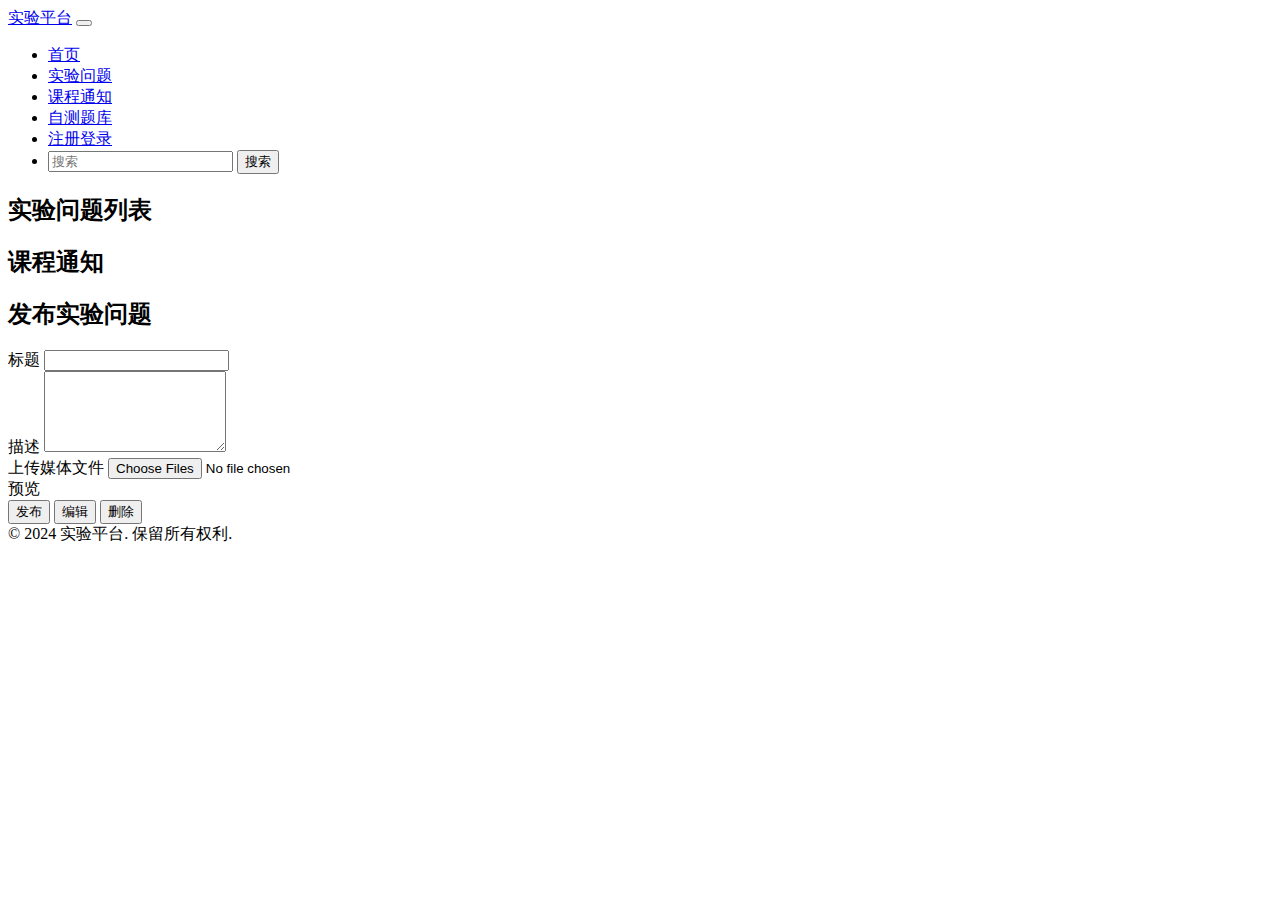
<file: src/main/resources/templates/old_experiment.html>
<!DOCTYPE html>
<html lang="en" xmlns:th="http://www.thymeleaf.org">
<head>
    <meta charset="UTF-8">
    <meta name="viewport" content="width=device-width, initial-scale=1.0">
    <title>实验问题平台首页</title>
    <link th:href="@{/css/bootstrap.min.css}" rel="stylesheet">
    <link th:href="@{/css/all.min.css}" rel="stylesheet">
    <style>
        .navbar-nav a {
            margin-right: 15px;
        }
        .experiment-item {
            transition: background-color 0.3s;
        }
        .experiment-item:hover {
            background-color: #f8f9fa;
        }
        .notification {
            display: none;
            position: fixed;
            bottom: 20px;
            right: 20px;
            background-color: #28a745;
            color: white;
            padding: 15px;
            border-radius: 5px;
        }
    </style>
</head>
<body>

<!-- 页首 -->
<nav class="navbar navbar-expand-lg navbar-light bg-light">
    <a class="navbar-brand" href="#">实验平台</a>
    <button class="navbar-toggler" type="button" data-toggle="collapse" data-target="#navbarNav" aria-controls="navbarNav" aria-expanded="false" aria-label="Toggle navigation">
        <span class="navbar-toggler-icon"></span>
    </button>
    <div class="collapse navbar-collapse" id="navbarNav">
        <ul class="navbar-nav ml-auto" id="navItems">
            <li class="nav-item">
                <a class="nav-link" href="/index">首页</a>
            </li>
            <li class="nav-item">
                <a class="nav-link" href="/experiment">实验问题</a>
            </li>
            <li class="nav-item">
                <a class="nav-link" href="/notification">课程通知</a>
            </li>
            <li class="nav-item" id = "testNavItem">
                <a class="nav-link" href="/test">自测题库</a>
            </li>
            <li class="nav-item" id="loginNavItem">
                <a class="nav-link" href="/login">注册登录</a>
            </li>

            <li class="nav-item" id="searchNavItem">
                <form class="form-inline" th:action="@{/search}" method="get">
                    <input class="form-control mr-sm-2" type="search" placeholder="搜索" aria-label="搜索" name="query">
                    <button class="btn btn-outline-success my-2 my-sm-0" type="submit">搜索</button>
                </form>
            </li>
        </ul>
    </div>
</nav>

<!-- 内容 -->
<div class="container mt-5">
    <div class="row">
        <div class="col-md-8">
            <h2>实验问题列表</h2>
            <div class="list-group" id="experiment-list">
                <!--                <a href="#" class="list-group-item list-group-item-action experiment-item">实验问题1</a>-->
                <!--                <a href="#" class="list-group-item list-group-item-action experiment-item">实验问题2</a>-->
                <!--                <a href="#" class="list-group-item list-group-item-action experiment-item">实验问题3</a>-->
                <!-- 新发布的实验问题将出现在这里 -->
            </div>
        </div>
        <div class="col-md-4">
            <h2>课程通知</h2>
            <ul class="list-group" id="notification-list">
                <!--                <li class="list-group-item">课程通知1</li>-->
                <!--                <li class="list-group-item">课程通知2</li>-->
                <!--                <li class="list-group-item">课程通知3</li>-->
                <!-- 新发布的课程通知将出现在这里 -->
            </ul>
        </div>
    </div>
</div>

<!-- 实验发布模块 -->
<div class="container mt-5">
    <div class="row">
        <div class="col-md-12">
            <h2>发布实验问题</h2>
            <form id="experiment-form">
                <div class="form-group">
                    <label for="experiment-title">标题</label>
                    <input type="text" class="form-control" id="experiment-title" required>
                </div>
                <div class="form-group">
                    <label for="experiment-description">描述</label>
                    <textarea class="form-control" id="experiment-description" rows="5" required></textarea>
                </div>
                <div class="form-group">
                    <label for="experiment-media">上传媒体文件</label>
                    <input type="file" class="form-control-file" id="experiment-media" multiple>
                </div>
                <div class="form-group">
                    <label for="experiment-preview">预览</label>
                    <div id="experiment-preview" class="border p-3">
                        <!-- 预览内容将出现在这里 -->
                    </div>
                </div>
                <button type="submit" class="btn btn-primary">发布</button>
                <button type="button" class="btn btn-secondary" id="experiment-edit">编辑</button>
                <button type="button" class="btn btn-danger" id="experiment-delete">删除</button>
            </form>
        </div>
    </div>
</div>

<!-- 页脚 -->
<footer class="bg-light text-center text-lg-start mt-5">
    <div class="text-center p-3">
        © 2024 实验平台. 保留所有权利.
    </div>
</footer>

<!-- 动态提示框 -->
<div class="notification" id="notification">
    有新的课程通知或实验问题更新！
</div>
<script th:src="@{/js/jquery-3.7.1.min.js}"></script>
<script th:src="@{/js/popper.min.js}"></script>
<script th:src="@{/js/bootstrap.min.js}"></script>
<script th:src="@{/js/showUser.js}"></script>
<script th:src="@{/js/showExperimentNotification.js}"></script>
<script>
    $(document).ready(function(){

        // Experiment form submission handling
        $('#experiment-form').on('submit', function(e) {
            e.preventDefault();

            // Get the JWT token from localStorage
            let token = localStorage.getItem('jwt');
            let title = $('#experiment-title').val();
            let content = $('#experiment-description').val();
            let files = $('#experiment-media')[0].files;

            // Create the experiment first
            let experimentRequest = {
                title: title,
                content: content,
                status: 'DRAFT' // or any default status
            };

            $.ajax({
                url: '/api/experiments',
                type: 'POST',
                headers: {
                    'Content-Type': 'application/json',
                    'Authorization': 'Bearer ' + token
                },
                contentType: 'application/json',
                data: JSON.stringify(experimentRequest),
                success: function(response) {
                    alert('Experiment created successfully');
                    flashTwoLists(); // 刷新
                    // 返回的响应包含实验的ID
                    console.log(response);
                    const experimentId = response.id;

                    // Upload each file and link to the experiment
                    for (let i = 0; i < files.length; i++) {
                        let file = files[i];
                        let formData = new FormData();
                        formData.append('file', file);

                        $.ajax({
                            url: '/api/experiments/upload',
                            type: 'POST',
                            data: formData,
                            processData: false,
                            contentType: false,
                            success: function(fileUrl) {
                                // Add media to the experiment
                                let mediaRequest = {
                                    url: fileUrl,
                                    type: file.type
                                };

                                $.ajax({
                                    url: '/api/experiments/' + experimentId + '/media',
                                    type: 'POST',
                                    contentType: 'application/json',
                                    data: JSON.stringify(mediaRequest),
                                    success: function(response) {
                                        console.log('Media added to experiment');
                                    },
                                    error: function(error) {
                                        console.error('Error adding media:', error);
                                    }
                                });
                            },
                            error: function(error) {
                                console.error('Error uploading file:', error);
                            }
                        });
                    }
                },
                error: function(error) {
                    alert('Error creating experiment');
                    console.error('Error:', error);
                }
            });
        });
    });
</script>
</body>
</html>
</file>
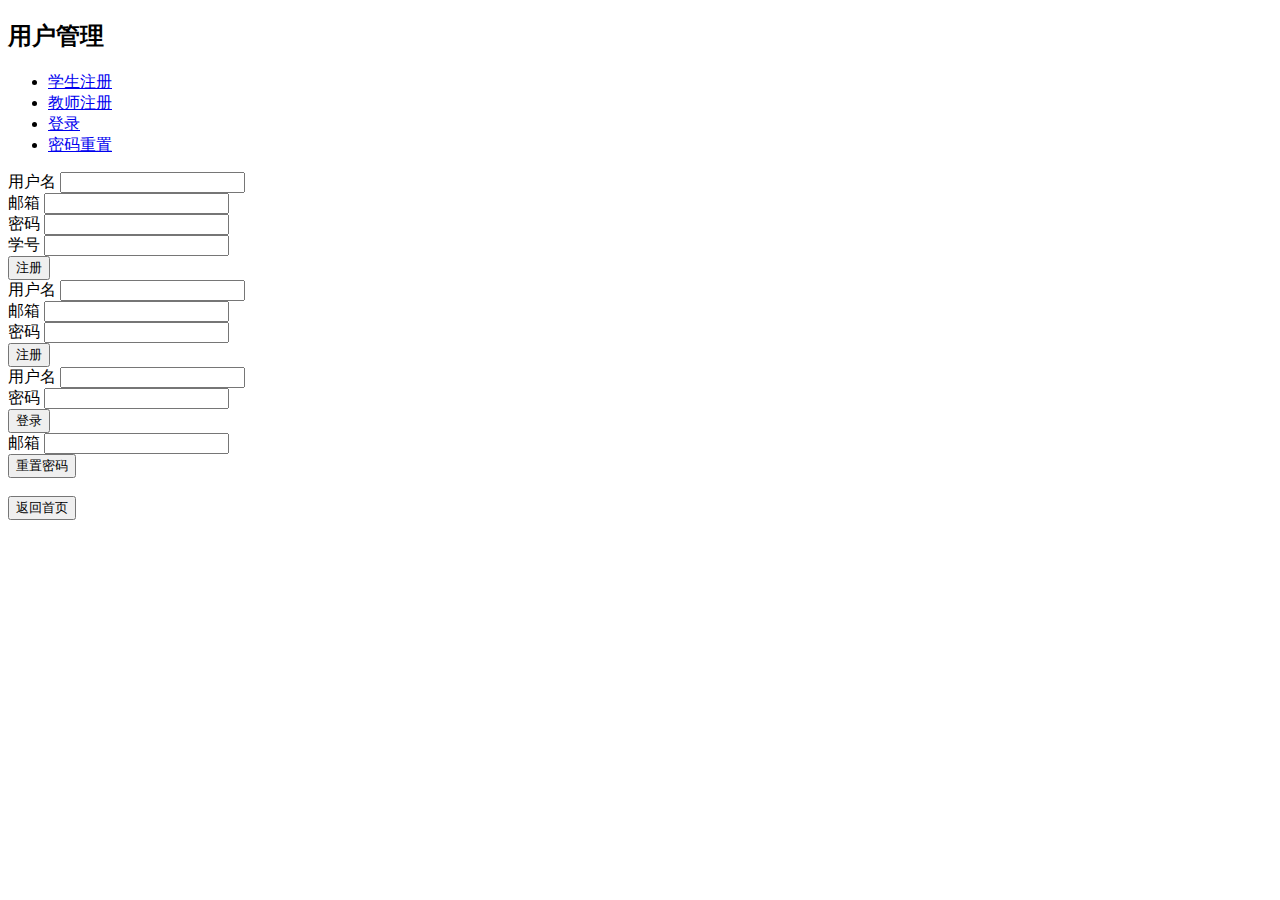
<file: src/main/resources/templates/old_login.html>
<!DOCTYPE html>
<html lang="en" xmlns:th="http://www.thymeleaf.org">

<head>
    <meta charset="UTF-8">
    <meta name="viewport" content="width=device-width, initial-scale=1.0">
    <title>用户管理</title>
    <!-- CSS -->
    <!-- 导入编译并压缩过的 CSS 文件 -->
    <link th:href="@{/css/bootstrap.min.css}" rel="stylesheet">
    <link th:href="@{/css/all.min.css}" rel="stylesheet">
</head>
<body>
<div class="container mt-5">
    <h2 class="text-center">用户管理</h2>
    <ul class="nav nav-tabs" id="myTab" role="tablist">
        <li class="nav-item">
            <a class="nav-link active" id="student-register-tab" data-toggle="tab" href="#student-register" role="tab" aria-controls="student-register" aria-selected="true">学生注册</a>
        </li>
        <li class="nav-item">
            <a class="nav-link" id="teacher-register-tab" data-toggle="tab" href="#teacher-register" role="tab" aria-controls="teacher-register" aria-selected="false">教师注册</a>
        </li>
        <li class="nav-item">
            <a class="nav-link" id="login-tab" data-toggle="tab" href="#login" role="tab" aria-controls="login" aria-selected="false">登录</a>
        </li>
        <li class="nav-item">
            <a class="nav-link" id="password-reset-tab" data-toggle="tab" href="#password-reset" role="tab" aria-controls="password-reset" aria-selected="false">密码重置</a>
        </li>
    </ul>

    <div class="tab-content" id="myTabContent">
        <!-- Student Register Form -->
        <div class="tab-pane fade show active" id="student-register" role="tabpanel" aria-labelledby="student-register-tab">
            <form id="student-register-form" class="mt-3">
                <div class="form-group">
                    <label for="student-username">用户名</label>
                    <input type="text" class="form-control" id="student-username" required>
                </div>
                <div class="form-group">
                    <label for="student-email">邮箱</label>
                    <input type="email" class="form-control" id="student-email" required>
                </div>
                <div class="form-group">
                    <label for="student-password">密码</label>
                    <input type="password" class="form-control" id="student-password" required>
                </div>
                <div class="form-group">
                    <label for="student-number">学号</label>
                    <input type="text" class="form-control" id="student-number" required>
                </div>
                <button type="submit" class="btn btn-primary">注册</button>
            </form>
        </div>
        <!-- Teacher Register Form -->
        <div class="tab-pane fade" id="teacher-register" role="tabpanel" aria-labelledby="teacher-register-tab">
            <form id="teacher-register-form" class="mt-3">
                <div class="form-group">
                    <label for="teacher-username">用户名</label>
                    <input type="text" class="form-control" id="teacher-username" required>
                </div>
                <div class="form-group">
                    <label for="teacher-email">邮箱</label>
                    <input type="email" class="form-control" id="teacher-email" required>
                </div>
                <div class="form-group">
                    <label for="teacher-password">密码</label>
                    <input type="password" class="form-control" id="teacher-password" required>
                </div>
                <button type="submit" class="btn btn-primary">注册</button>
            </form>
        </div>
        <!-- Login Form -->
        <div class="tab-pane fade" id="login" role="tabpanel" aria-labelledby="login-tab">
            <form id="login-form" class="mt-3">
                <div class="form-group">
                    <label for="login-username">用户名</label>
                    <input type="text" class="form-control" id="login-username" required>
                </div>
                <div class="form-group">
                    <label for="login-password">密码</label>
                    <input type="password" class="form-control" id="login-password" required>
                </div>
                <button type="submit" class="btn btn-primary">登录</button>
            </form>
        </div>
        <!-- Password Reset Form -->
        <div class="tab-pane fade" id="password-reset" role="tabpanel" aria-labelledby="password-reset-tab">
            <form id="password-reset-form" class="mt-3">
                <div class="form-group">
                    <label for="reset-email">邮箱</label>
                    <input type="email" class="form-control" id="reset-email" required>
                </div>
                <button type="submit" class="btn btn-primary">重置密码</button>
            </form>
        </div>
        <br>
        <button type="button" class="btn btn-primary" onclick="window.location.href='/index'">返回首页</button>
    </div>
</div>

<!-- 导入编译并压缩过的 JavaScript 文件 -->
<script th:src="@{/js/jquery-3.7.1.min.js}"></script>
<script th:src="@{/js/popper.min.js}"></script>
<script th:src="@{/js/bootstrap.min.js}"></script>
<script>
    $(document).ready(function () {
        $('#student-register-form').submit(function (e) {
            e.preventDefault();
            const data = {
                username: $('#student-username').val(),
                email: $('#student-email').val(),
                password: $('#student-password').val(),
                studentNumber: $('#student-number').val()
            };
            fetch('/api/register/student', {
                method: 'POST',
                headers: {
                    'Content-Type': 'application/json'
                },
                body: JSON.stringify(data)
            })
                .then(response => response.json())
                .then(data => {
                    alert('学生注册成功!');
                    console.log(data);
                })
                .catch(error => {
                    console.error('Error:', error);
                });
        });

        $('#teacher-register-form').submit(function (e) {
            e.preventDefault();
            const data = {
                username: $('#teacher-username').val(),
                email: $('#teacher-email').val(),
                password: $('#teacher-password').val()
            };
            fetch('/api/register/teacher', {
                method: 'POST',
                headers: {
                    'Content-Type': 'application/json'
                },
                body: JSON.stringify(data)
            })
                .then(response => response.json())
                .then(data => {
                    alert('教师注册成功!');
                    console.log(data);
                })
                .catch(error => {
                    console.error('Error:', error);
                });
        });

        $('#login-form').submit(function (e) {
            e.preventDefault();
            const data = {
                username: $('#login-username').val(),
                password: $('#login-password').val()
            };
            console.log(data);
            fetch('/api/login', {
                method: 'POST',
                headers: {
                    'Content-Type': 'application/json'
                },
                body: JSON.stringify(data)
            })
                .then(response => response.text())
                .then(data => {
                    alert('登录成功!');
                    console.log(data);
                    // localStorage.setItem('currentUser', JSON.stringify(data));
                    localStorage.setItem('jwt', data); // 保存 JWT
                    window.location.href = '/';
                })
                .catch(error => {
                    console.error('Error:', error);
                });
        });

        $('#password-reset-form').submit(function (e) {
            e.preventDefault();
            const data = {
                email: $('#reset-email').val()
            };
            fetch('/api/password-reset', {
                method: 'POST',
                headers: {
                    'Content-Type': 'application/json'
                },
                body: JSON.stringify(data)
            })
                .then(response => response.json())
                .then(data => {
                    alert('密码重置邮件已发送!');
                    console.log(data);
                })
                .catch(error => {
                    console.error('Error:', error);
                });
        });
    });
</script>
</body>
</html>
</file>
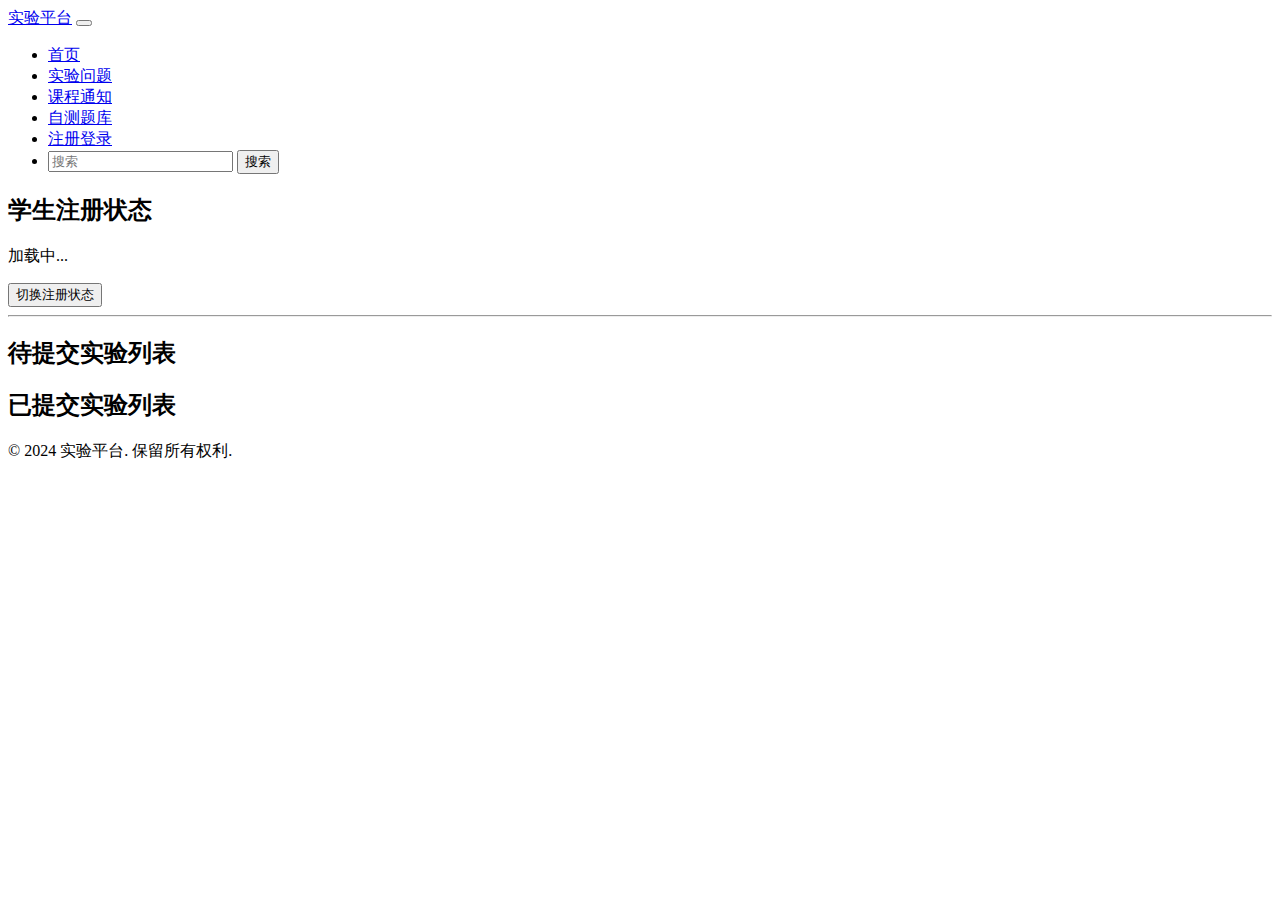
<file: src/main/resources/templates/old_me.html>
<!DOCTYPE html>
<html lang="en" xmlns:th="http://www.thymeleaf.org">

<head>
    <meta charset="UTF-8">
    <meta name="viewport" content="width=device-width, initial-scale=1.0">
    <title>实验问题平台首页</title>
    <link th:href="@{/css/bootstrap.min.css}" rel="stylesheet">
    <link th:href="@{/css/all.min.css}" rel="stylesheet">
    <style>
        .navbar-nav a {
            margin-right: 15px;
        }
        .experiment-item {
            transition: background-color 0.3s;
        }
        .experiment-item:hover {
            background-color: #f8f9fa;
        }
        .notification {
            display: none;
            position: fixed;
            bottom: 20px;
            right: 20px;
            background-color: #28a745;
            color: white;
            padding: 15px;
            border-radius: 5px;
        }
    </style>
</head>
<body>

<!-- 页首 -->
<nav class="navbar navbar-expand-lg navbar-light bg-light">
    <a class="navbar-brand" href="#">实验平台</a>
    <button class="navbar-toggler" type="button" data-toggle="collapse" data-target="#navbarNav" aria-controls="navbarNav" aria-expanded="false" aria-label="Toggle navigation">
        <span class="navbar-toggler-icon"></span>
    </button>
    <div class="collapse navbar-collapse" id="navbarNav">
        <ul class="navbar-nav ml-auto" id="navItems">
            <li class="nav-item">
                <a class="nav-link" href="/index">首页</a>
            </li>
            <li class="nav-item">
                <a class="nav-link" href="/experiment">实验问题</a>
            </li>
            <li class="nav-item">
                <a class="nav-link" href="/notification">课程通知</a>
            </li>
            <li class="nav-item" id = "testNavItem">
                <a class="nav-link" href="/test">自测题库</a>
            </li>
            <li class="nav-item" id="loginNavItem">
                <a class="nav-link" href="/login">注册登录</a>
            </li>
            <li class="nav-item" id="searchNavItem">
                <form class="form-inline" th:action="@{/search}" method="get">
                    <input class="form-control mr-sm-2" type="search" placeholder="搜索" aria-label="搜索" name="query">
                    <button class="btn btn-outline-success my-2 my-sm-0" type="submit">搜索</button>
                </form>
            </li>
        </ul>
    </div>
</nav>

<!-- 内容 -->
<div class="container mt-5">
    <div class="row">
        <div class="col-md-6">
            <h2>学生注册状态</h2>
            <p id="registration-status">加载中...</p>
            <button class="btn btn-primary" id="toggle-registration-btn">切换注册状态</button>
        </div>
    </div>
    <hr>
    <div class="row">
        <div class="col-md-6">
            <h2>待提交实验列表</h2>
            <div class="list-group" id="pending-experiment-list">
                <!-- 待提交实验将出现在这里 -->
            </div>
        </div>
        <div class="col-md-6">
            <h2>已提交实验列表</h2>
            <div class="list-group" id="submitted-experiment-list">
                <!-- 已提交实验将出现在这里 -->
            </div>
        </div>
    </div>
</div>

<!-- 页脚 -->
<footer class="bg-light text-center text-lg-start mt-5">
    <div class="text-center p-3">
        © 2024 实验平台. 保留所有权利.
    </div>
</footer>

<!-- 动态提示框 -->
<div class="notification" id="notification">
    有新的课程通知或实验问题更新！
</div>
<script th:src="@{/js/jquery-3.7.1.min.js}"></script>
<script th:src="@{/js/popper.min.js}"></script>
<script th:src="@{/js/bootstrap.min.js}"></script>
<script th:src="@{/js/showUser.js}"></script>
<script th:src="@{/js/showExperimentNotification.js}"></script>
<script>
    $(document).ready(function () {
        // Function to update the registration status display
        function updateRegistrationStatus() {
            $.ajax({
                url: '/api/config/student-registration',
                method: 'GET',
                success: function (data) {
                    console.log(data);
                    if (data===true) {
                        $('#registration-status').text('学生注册开放');
                        $('#toggle-registration-btn').text('关闭注册');
                    } else {
                        $('#registration-status').text('学生注册关闭');
                        $('#toggle-registration-btn').text('开放注册');
                    }
                },
                error: function () {
                    $('#registration-status').text('无法加载注册状态');
                }
            });
        }

        // Call the function to set the initial status
        updateRegistrationStatus();

        // Event listener for the toggle button
        $('#toggle-registration-btn').click(function () {
            let isOpen = $('#registration-status').text() === '学生注册开放';
            $.ajax({
                url: '/api/config/student-registration',
                method: 'POST',
                data: { isOpen: !isOpen },
                success: function () {
                    updateRegistrationStatus();
                },
                error: function () {
                    alert('无法更改注册状态');
                }
            });
        });

        // Existing code for dynamically loading experiments
        let pendingExperiments = [
            { id: 1, title: '实验1' },
            { id: 2, title: '实验2' }
        ];

        let submittedExperiments = [
            { id: 1, title: '实验3' },
            { id: 2, title: '实验4' }
        ];

        pendingExperiments.forEach(experiment => {
            $('#pending-experiment-list').append(`
                <a href="/experiment/${experiment.id}" class="list-group-item list-group-item-action experiment-item">
                    ${experiment.title}
                </a>
            `);
        });

        submittedExperiments.forEach(experiment => {
            $('#submitted-experiment-list').append(`
                <a href="/experiment/${experiment.id}" class="list-group-item list-group-item-action experiment-item">
                    ${experiment.title}
                </a>
            `);
        });
    });
</script>

</body>
</html>
</file>
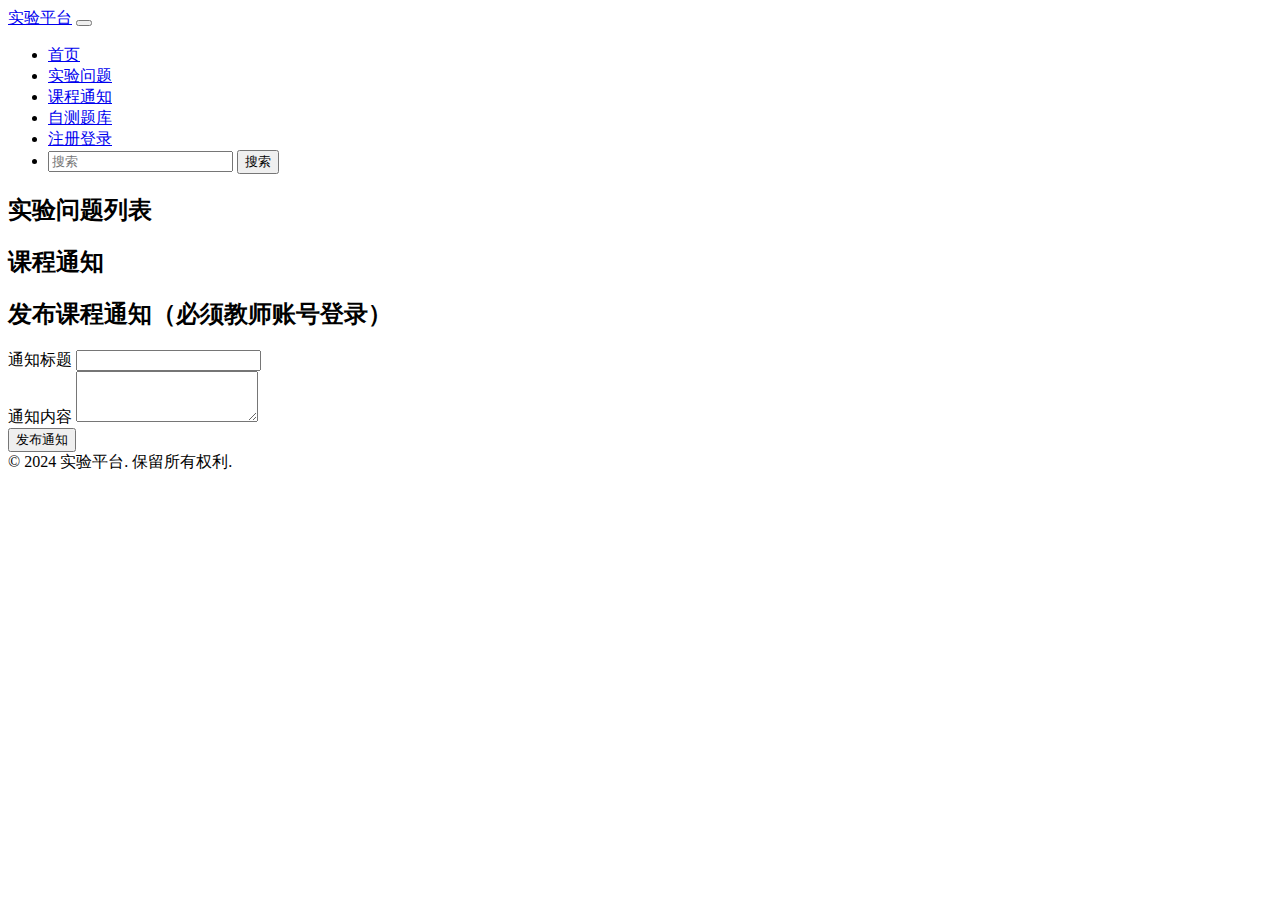
<file: src/main/resources/templates/old_notification.html>
<!DOCTYPE html>
<html lang="en" xmlns:th="http://www.thymeleaf.org">

<head>
    <meta charset="UTF-8">
    <meta name="viewport" content="width=device-width, initial-scale=1.0">
    <title>实验问题平台首页</title>
    <link th:href="@{/css/bootstrap.min.css}" rel="stylesheet">
    <link th:href="@{/css/all.min.css}" rel="stylesheet">
    <style>
        .navbar-nav a {
            margin-right: 15px;
        }

        .experiment-item {
            transition: background-color 0.3s;
        }

        .experiment-item:hover {
            background-color: #f8f9fa;
        }

        .notification {
            display: none;
            position: fixed;
            bottom: 20px;
            right: 20px;
            background-color: #28a745;
            color: white;
            padding: 15px;
            border-radius: 5px;
        }
    </style>
</head>
<body>

<!-- 页首 -->
<!-- 页首 -->
<nav class="navbar navbar-expand-lg navbar-light bg-light">
    <a class="navbar-brand" href="#">实验平台</a>
    <button class="navbar-toggler" type="button" data-toggle="collapse" data-target="#navbarNav" aria-controls="navbarNav" aria-expanded="false" aria-label="Toggle navigation">
        <span class="navbar-toggler-icon"></span>
    </button>
    <div class="collapse navbar-collapse" id="navbarNav">
        <ul class="navbar-nav ml-auto" id="navItems">
            <li class="nav-item">
                <a class="nav-link" href="/index">首页</a>
            </li>
            <li class="nav-item">
                <a class="nav-link" href="/experiment">实验问题</a>
            </li>
            <li class="nav-item">
                <a class="nav-link" href="/notification">课程通知</a>
            </li>
            <li class="nav-item" id = "testNavItem">
                <a class="nav-link" href="/test">自测题库</a>
            </li>
            <li class="nav-item" id="loginNavItem">
                <a class="nav-link" href="/login">注册登录</a>
            </li>

            <li class="nav-item" id="searchNavItem">
                <form class="form-inline" th:action="@{/search}" method="get">
                    <input class="form-control mr-sm-2" type="search" placeholder="搜索" aria-label="搜索" name="query">
                    <button class="btn btn-outline-success my-2 my-sm-0" type="submit">搜索</button>
                </form>
            </li>
        </ul>
    </div>
</nav>

<!-- 内容 -->
<div class="container mt-5">
    <div class="row">
        <div class="col-md-8">
            <h2>实验问题列表</h2>
            <div class="list-group" id="experiment-list">
                <!--                <a href="#" class="list-group-item list-group-item-action experiment-item">实验问题1</a>-->
                <!--                <a href="#" class="list-group-item list-group-item-action experiment-item">实验问题2</a>-->
                <!--                <a href="#" class="list-group-item list-group-item-action experiment-item">实验问题3</a>-->
                <!-- 新发布的实验问题将出现在这里 -->
            </div>
        </div>
        <div class="col-md-4">
            <h2>课程通知</h2>
            <ul class="list-group" id="notification-list">
                <!--                <li class="list-group-item">课程通知1</li>-->
                <!--                <li class="list-group-item">课程通知2</li>-->
                <!--                <li class="list-group-item">课程通知3</li>-->
                <!-- 新发布的课程通知将出现在这里 -->
            </ul>
        </div>
    </div>
    <div class="row mt-5">
        <div class="col-md-12">
            <h2>发布课程通知（必须教师账号登录）</h2>
            <form id="notification-form">
                <div class="form-group">
                    <label for="notification-title">通知标题</label>
                    <input type="text" class="form-control" id="notification-title" required>
                </div>
                <div class="form-group">
                    <label for="notification-content">通知内容</label>
                    <textarea class="form-control" id="notification-content" rows="3" required></textarea>
                </div>
                <button type="submit" class="btn btn-primary">发布通知</button>
            </form>
        </div>
    </div>
</div>

<!-- 页脚 -->
<footer class="bg-light text-center text-lg-start mt-5">
    <div class="text-center p-3">
        © 2024 实验平台. 保留所有权利.
    </div>
</footer>

<!-- 动态提示框 -->
<div class="notification" id="notification">
    有新的课程通知或实验问题更新！
</div>

<script th:src="@{/js/jquery-3.7.1.min.js}"></script>
<script th:src="@{/js/popper.min.js}"></script>
<script th:src="@{/js/bootstrap.min.js}"></script>
<script th:src="@{/js/showUser.js}"></script>
<script th:src="@{/js/showExperimentNotification.js}"></script>
<script>
    $(document).ready(function () {
        // 处理表单提交
        $('#notification-form').on('submit', function (e) {
            e.preventDefault();

            const title = $('#notification-title').val();
            const content = $('#notification-content').val();

            const notificationData = {title, content};
            const token = localStorage.getItem('jwt');
            console.log(token);
            fetch('/api/notifications', {
                method: 'POST',
                headers: {
                    'Content-Type': 'application/json',
                    'Authorization': 'Bearer ' + token
                },
                body: JSON.stringify(notificationData)
            })
                .then(response => {
                    if (!response.ok) {
                        return response.text().then(text => {
                            throw new Error(text)
                        });
                    }
                    console.log(response);
                    return response;
                })
                .then(data => {
                    flashTwoLists();
                    $('#notification').fadeIn().delay(1000).fadeOut();
                    $('#notification-form')[0].reset();

                })
                .catch(error => {
                    console.error('Error:', error);
                    alert('Failed to create notification: ' + error.message);
                });
        });
    });
</script>
</body>
</html>
</file>
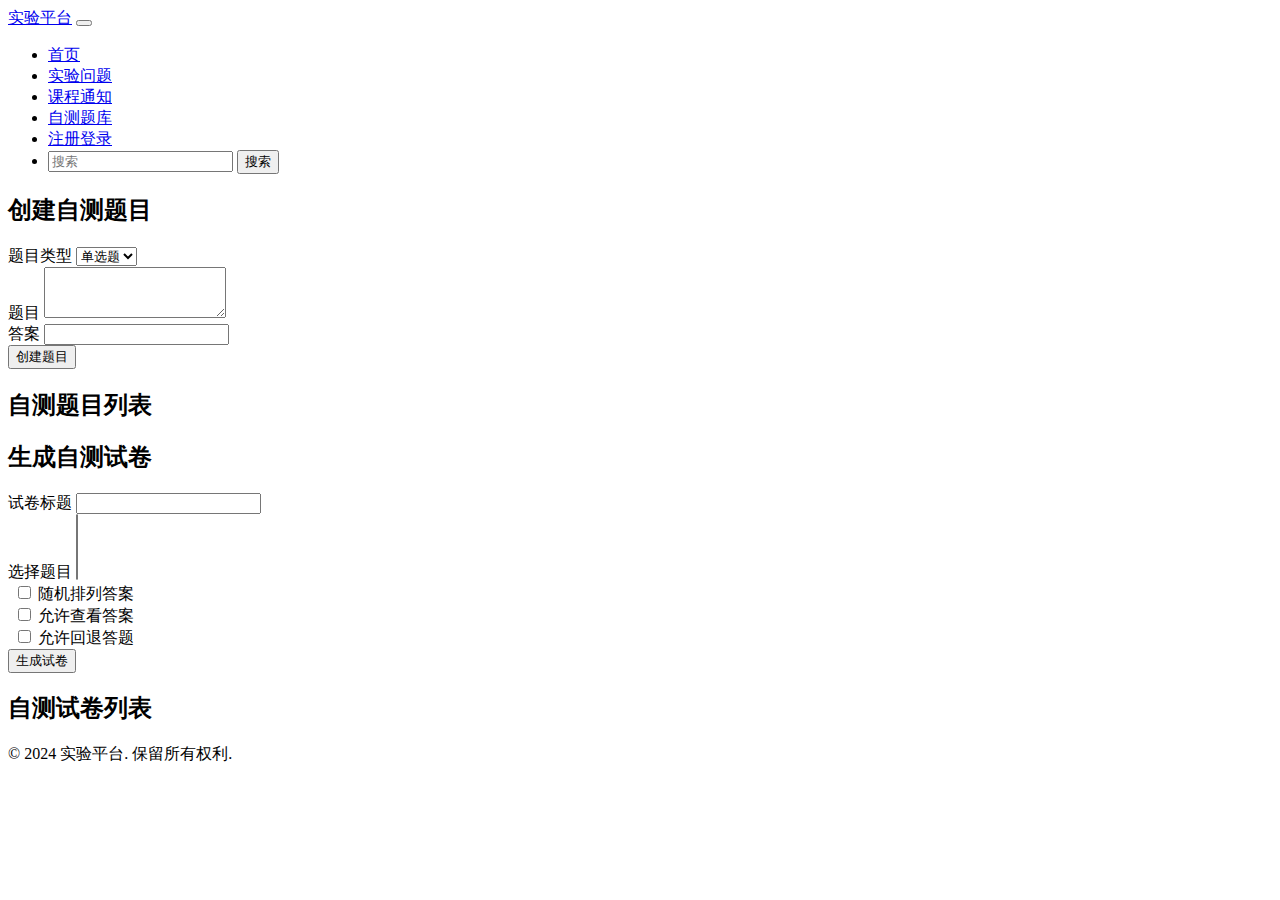
<file: src/main/resources/templates/old_test.html>
<!DOCTYPE html>
<html lang="en" xmlns:th="http://www.thymeleaf.org">

<head>
  <meta charset="UTF-8">
  <meta name="viewport" content="width=device-width, initial-scale=1.0">
  <title>实验平台自测题库</title>
  <link th:href="@{/css/bootstrap.min.css}" rel="stylesheet">
  <link th:href="@{/css/all.min.css}" rel="stylesheet">
  <style>
    .navbar-nav a {
      margin-right: 15px;
    }

    .form-check-inline .form-check-input {
      margin-left: 10px;
    }
  </style>
</head>

<body>

<!-- 页首 -->
<nav class="navbar navbar-expand-lg navbar-light bg-light">
  <a class="navbar-brand" href="#">实验平台</a>
  <button class="navbar-toggler" type="button" data-toggle="collapse" data-target="#navbarNav" aria-controls="navbarNav"
          aria-expanded="false" aria-label="Toggle navigation">
    <span class="navbar-toggler-icon"></span>
  </button>
  <div class="collapse navbar-collapse" id="navbarNav">
    <ul class="navbar-nav ml-auto" id="navItems">
      <li class="nav-item">
        <a class="nav-link" href="/index">首页</a>
      </li>
      <li class="nav-item">
        <a class="nav-link" href="/experiment">实验问题</a>
      </li>
      <li class="nav-item">
        <a class="nav-link" href="/notification">课程通知</a>
      </li>
      <li class="nav-item" id="testNavItem">
        <a class="nav-link" href="/test">自测题库</a>
      </li>
      <li class="nav-item" id="loginNavItem">
        <a class="nav-link" href="/login">注册登录</a>
      </li>

      <li class="nav-item" id="searchNavItem">
        <form class="form-inline" th:action="@{/search}" method="get">
          <input class="form-control mr-sm-2" type="search" placeholder="搜索" aria-label="搜索" name="query">
          <button class="btn btn-outline-success my-2 my-sm-0" type="submit">搜索</button>
        </form>
      </li>
    </ul>
  </div>
</nav>

<!-- 内容 -->
<div class="container mt-5">
  <div class="row">
    <div class="col-md-8">
      <h2>创建自测题目</h2>
      <form id="quiz-form">
        <div class="form-group">
          <label for="question-type">题目类型</label>
          <select class="form-control" id="question-type" name="question-type">
            <option value="single">单选题</option>
            <option value="multiple">多选题</option>
            <option value="boolean">判断题</option>
            <option value="fill">填空题</option>
            <option value="short">简答题</option>
          </select>
        </div>
        <div class="form-group">
          <label for="question-text">题目</label>
          <textarea class="form-control" id="question-text" rows="3"  name="question-text"></textarea>
        </div>
        <div class="form-group" id="options-container">
          <!-- 动态生成选项输入框 -->
        </div>
        <div class="form-group" id="answer-container">
          <label for="answer">答案</label>
          <input type="text" class="form-control" id="answer"  name="answer">
        </div>
        <button type="submit" class="btn btn-primary">创建题目</button>
      </form>
    </div>
    <div class="col-md-4">
      <h2>自测题目列表</h2>
      <ul class="list-group" id="quiz-list">
        <!-- 自测题目列表 -->
      </ul>
    </div>
  </div>
  <div class="row mt-5">
    <div class="col-md-12">
      <h2>生成自测试卷</h2>
      <form id="paper-form">
        <div class="form-group">
          <label for="paper-title">试卷标题</label>
          <input type="text" class="form-control" id="paper-title"  name="paper-title">
        </div>
        <div class="form-group">
          <label for="paper-questions">选择题目</label>
          <select multiple class="form-control" id="paper-questions" name="paper-questions">
            <!-- 动态生成题目选项 -->
          </select>
        </div>
        <div class="form-check form-check-inline">
          <input class="form-check-input" type="checkbox" id="randomize-answers" value="randomize" name="randomize-answers">
          <label class="form-check-label" for="randomize-answers">随机排列答案</label>
        </div>
        <div class="form-check form-check-inline">
          <input class="form-check-input" type="checkbox" id="allow-review" value="review" name="allow-review">
          <label class="form-check-label" for="allow-review">允许查看答案</label>
        </div>
        <div class="form-check form-check-inline">
          <input class="form-check-input" type="checkbox" id="allow-backtrack" value="backtrack" name="allow-backtrack">
          <label class="form-check-label" for="allow-backtrack">允许回退答题</label>
        </div>
        <button type="submit" class="btn btn-primary">生成试卷</button>
      </form>
    </div>
  </div>
  <div class="row mt-5">
    <div class="col-md-12">
      <h2>自测试卷列表</h2>
      <ul class="list-group" id="paper-list">
        <!-- 自测试卷列表 -->
      </ul>
    </div>
  </div>
</div>

<!-- 页脚 -->
<footer class="bg-light text-center text-lg-start mt-5">
  <div class="text-center p-3">
    © 2024 实验平台. 保留所有权利.
  </div>
</footer>

<script th:src="@{/js/jquery-3.7.1.min.js}"></script>
<script th:src="@{/js/popper.min.js}"></script>
<script th:src="@{/js/bootstrap.min.js}"></script>
<script th:src="@{/js/showUser.js}"></script>

<!--<script>-->
<!--  const token = localStorage.getItem('jwt');-->
<!--  $(document).ready(function () {-->
<!--    const quizList = [];-->
<!--    const paperList = [];-->

<!--    $('#question-type').change(function () {-->
<!--      const type = $(this).val();-->
<!--      const optionsContainer = $('#options-container');-->
<!--      const answerContainer = $('#answer-container');-->
<!--      optionsContainer.empty();-->
<!--      answerContainer.show();-->

<!--      if (type === 'single' || type === 'multiple') {-->
<!--        for (let i = 1; i <= 4; i++) {-->
<!--          optionsContainer.append(-->
<!--                  `<div class="form-group">-->
<!--              <label for="option${i}">选项${i}</label>-->
<!--              <input type="text" class="form-control" id="option${i}"  name="option${i}">-->
<!--            </div>`-->
<!--          );-->
<!--        }-->
<!--      } else if (type === 'boolean') {-->
<!--        answerContainer.hide();-->
<!--        optionsContainer.append(-->
<!--                `<div class="form-group">-->
<!--            <div class="form-check">-->
<!--              <input class="form-check-input" type="radio" name="boolean-answer" id="true" value="true" >-->
<!--              <label class="form-check-label" for="true">正确</label>-->
<!--            </div>-->
<!--            <div class="form-check">-->
<!--              <input class="form-check-input" type="radio" name="boolean-answer" id="false" value="false" >-->
<!--              <label class="form-check-label" for="false">错误</label>-->
<!--            </div>-->
<!--          </div>`-->
<!--        );-->
<!--      } else if (type === 'fill' || type === 'short') {-->
<!--        answerContainer.append(-->
<!--                `<div class="form-group">-->
<!--            <label for="answer">答案</label>-->
<!--            <input type="text" class="form-control" id="answer"  name="answer">-->
<!--          </div>`-->
<!--        );-->
<!--      }-->
<!--    });-->

<!--    $('#quiz-form').on('submit', function (e) {-->
<!--      e.preventDefault();-->
<!--      const type = $('#question-type').val();-->
<!--      const text = $('#question-text').val();-->
<!--      let options = [];-->

<!--      if (type === 'single' || type === 'multiple') {-->
<!--        for (let i = 1; i <= 4; i++) {-->
<!--          options.push($(`#option${i}`).val());-->
<!--        }-->
<!--      } else if (type === 'boolean') {-->
<!--        options.push($('input[name="boolean-answer"]:checked').val());-->
<!--      } else if (type === 'fill' || type === 'short') {-->
<!--        options.push($('#answer').val());-->
<!--      }-->

<!--      const questionData = { type, text, options };-->
<!--      fetch('/api/questions', {-->
<!--        method: 'POST',-->
<!--        headers: {-->
<!--          'Content-Type': 'application/json',-->
<!--          'Authorization': 'Bearer ' + token-->
<!--        },-->
<!--        body: JSON.stringify(questionData)-->
<!--      })-->
<!--              .then(response => response.json())-->
<!--              .then(data => {-->
<!--                quizList.push(data);-->
<!--                updateQuizList();-->
<!--                updatePaperQuestions();-->
<!--                this.reset();-->
<!--              })-->
<!--              .catch(error => console.error('Error:', error));-->
<!--    });-->

<!--    function updateQuizList() {-->
<!--      const quizListEl = $('#quiz-list');-->
<!--      quizListEl.empty();-->
<!--      quizList.forEach((quiz, index) => {-->
<!--        quizListEl.append(-->
<!--                `<li class="list-group-item">${quiz.text} (${quiz.type})</li>`-->
<!--        );-->
<!--      });-->
<!--    }-->

<!--    function updatePaperQuestions() {-->
<!--      const paperQuestionsEl = $('#paper-questions');-->
<!--      paperQuestionsEl.empty();-->
<!--      quizList.forEach((quiz, index) => {-->
<!--        paperQuestionsEl.append(-->
<!--                `<option value="${index}">${quiz.text}</option>`-->
<!--        );-->
<!--      });-->
<!--    }-->

<!--    $('#paper-form').on('submit', function (e) {-->
<!--      e.preventDefault();-->
<!--      const title = $('#paper-title').val();-->
<!--      const questions = $('#paper-questions').val();-->
<!--      const randomizeAnswers = $('#randomize-answers').is(':checked');-->
<!--      const allowReview = $('#allow-review').is(':checked');-->
<!--      const allowBacktrack = $('#allow-backtrack').is(':checked');-->

<!--      const paperData = { title, questions, randomizeAnswers, allowReview, allowBacktrack };-->
<!--      fetch('/api/testPapers', {-->
<!--        method: 'POST',-->
<!--        headers: {-->
<!--          'Content-Type': 'application/json'-->
<!--        },-->
<!--        body: JSON.stringify(paperData)-->
<!--      })-->
<!--              .then(response => response.json())-->
<!--              .then(data => {-->
<!--                paperList.push(data);-->
<!--                updatePaperList();-->
<!--                this.reset();-->
<!--              })-->
<!--              .catch(error => console.error('Error:', error));-->
<!--    });-->

<!--    function updatePaperList() {-->
<!--      const paperListEl = $('#paper-list');-->
<!--      paperListEl.empty();-->
<!--      paperList.forEach((paper, index) => {-->
<!--        paperListEl.append(-->
<!--                `<li class="list-group-item">${paper.title}-->
<!--      <button class="btn btn-primary btn-sm float-right" data-id="${paper.id}">测试</button>-->
<!--    </li>`-->
<!--        );-->

<!--        // 点击按钮后进入/testme-->
<!--        paperListEl.find('button').last().click(function () {-->
<!--          // window.location.href = `/testme?id=${$(this).data('id')}`;-->
<!--            window.location.href = `/testme`;-->
<!--        });-->
<!--      });-->
<!--    }-->
<!--  });-->
<!--</script>-->
<!--local存储版-->
<script>
  $(document).ready(function () {
    const quizList = JSON.parse(localStorage.getItem('quizzes')) || [];
    const paperList = JSON.parse(localStorage.getItem('papers')) || [];

    function updateQuizList() {
      const quizListElement = $('#quiz-list');
      quizListElement.empty();
      // 点击答题按钮后进入/testme
      quizList.forEach((quiz, index) => {
        quizListElement.append(`<li class="list-group-item">${quiz.text}
<button class="btn btn-primary btn-sm float-right" id=answer data-id="${quiz.id}">答题</button>
<button class="btn btn-danger btn-sm float-right" onclick="deleteQuiz(${index})">删除</button></li>`);

        quizListElement.find('button').last().click(function () {
          window.location.href = `/testme`;
        });
      });
    }

    function updatePaperList() {
      const paperListElement = $('#paper-list');
      paperListElement.empty();
      paperList.forEach((paper, index) => {
        paperListElement.append(`<li class="list-group-item">${paper.title} <button class="btn btn-danger btn-sm float-right" onclick="deletePaper(${index})">删除</button></li>`);
      });
    }

    function updatePaperQuestions() {
      const paperQuestionsElement = $('#paper-questions');
      paperQuestionsElement.empty();
      quizList.forEach((quiz, index) => {
        paperQuestionsElement.append(`<option value="${index}">${quiz.text}</option>`);
      });
    }

    function addQuiz(quiz) {
      quizList.push(quiz);
      localStorage.setItem('quizzes', JSON.stringify(quizList));
      updateQuizList();
      updatePaperQuestions();
    }

    function addPaper(paper) {
      paperList.push(paper);
      localStorage.setItem('papers', JSON.stringify(paperList));
      updatePaperList();
    }

    function deleteQuiz(index) {
      quizList.splice(index, 1);
      localStorage.setItem('quizzes', JSON.stringify(quizList));
      updateQuizList();
      updatePaperQuestions();
    }

    function deletePaper(index) {
      paperList.splice(index, 1);
      localStorage.setItem('papers', JSON.stringify(paperList));
      updatePaperList();
    }

    $('#question-type').change(function () {
      const type = $(this).val();
      const optionsContainer = $('#options-container');
      optionsContainer.empty();
      if (type === 'single' || type === 'multiple') {
        for (let i = 0; i < 4; i++) {
          optionsContainer.append(`
            <div class="form-group">
              <label for="option-${i}">选项 ${i + 1}</label>
              <input type="text" class="form-control" id="option-${i}" name="option-${i}">
            </div>
          `);
        }
      }
    });

    $('#quiz-form').submit(function (event) {
      event.preventDefault();
      const type = $('#question-type').val();
      const text = $('#question-text').val();
      let options = [];
      if (type === 'single' || type === 'multiple') {
        options = [
          $('#option-0').val(),
          $('#option-1').val(),
          $('#option-2').val(),
          $('#option-3').val()
        ];
      }
      const answer = $('#answer').val();
      const quiz = { type, text, options, answer };
      addQuiz(quiz);
      $('#quiz-form')[0].reset();
    });

    $('#paper-form').submit(function (event) {
      event.preventDefault();
      const title = $('#paper-title').val();
      const selectedQuestions = $('#paper-questions').val().map(i => quizList[i]);
      const randomize = $('#randomize-answers').is(':checked');
      const review = $('#allow-review').is(':checked');
      const backtrack = $('#allow-backtrack').is(':checked');
      const paper = { title, selectedQuestions, randomize, review, backtrack };
      addPaper(paper);
      $('#paper-form')[0].reset();
    });

    updateQuizList();
    updatePaperList();
    updatePaperQuestions();
  });
</script>
</body>

</html>
</file>
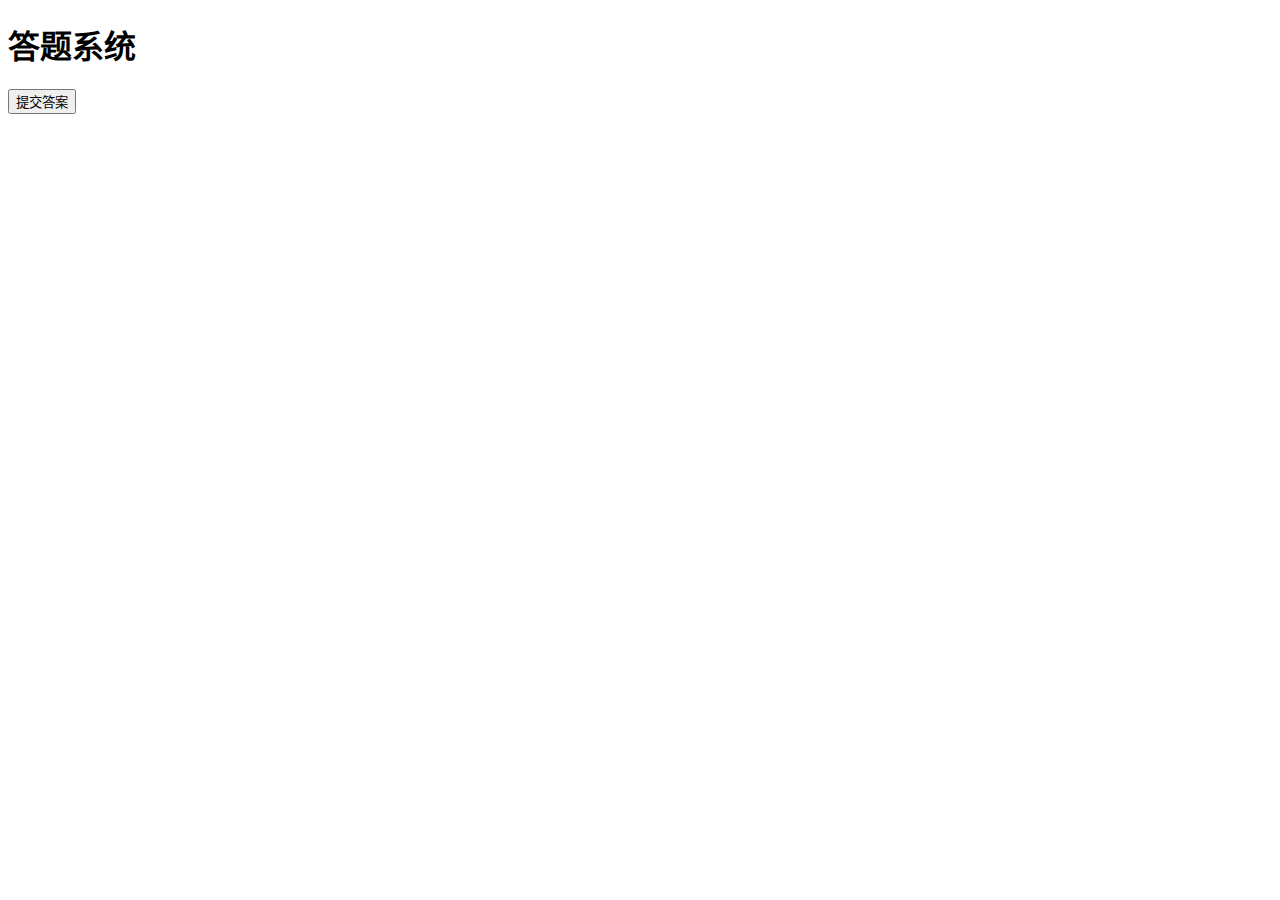
<file: src/main/resources/templates/old_testme.html>
<!DOCTYPE html>
<html lang="zh-CN">
<head>
    <meta charset="UTF-8">
    <meta name="viewport" content="width=device-width, initial-scale=1.0">
    <title>答题系统</title>
    <script src="http://172.31.73.236/assets/jquery-3.6.0.js"></script>
    <link rel="stylesheet" href="http://172.31.73.236/resource/css/12-1.css">
</head>
<body>
<h1>答题系统</h1>
<div id="questions-container">


    <!-- 获取数据后，使用JS循环动态渲染 -->



</div>
<button id="submit-button">提交答案</button>
<script>
    // 你的学号，用于测试有没成功调用接口的，作为参数之一
    const userId = "2021150039";
    const baseURL = "http://172.31.73.236:5525";
    let questions = [];

    // TODO: 发起请求，获取试卷题目并调用renderQuestions渲染
    $.get(`${baseURL}/questions`, function (data) {
        questions = data.results.questions;
        console.log(questions);
        renderQuestions(questions);
    });

    // 渲染题目
    function renderQuestions(questions) {
        const container = $("#questions-container");
        container.empty(); // 清空容器中的旧内容
        // TODO: 遍历questions数组，生成每个题目的HTML并追加到container中

        for (let i = 0; i < questions.length; i++) {
            const question = questions[i];
            const questionId = question.questionId;
            const questionContent = question.question;
            const options = question.options;
            const questionDiv = $(`<div class="question" data-question-id="${questionId}"></div>`);
            const questionTitle = $(`<h3>题${questionId}: ${questionContent}</h3>`);
            questionDiv.append(questionTitle);
            // 乱序显示
            options.sort(() => Math.random() - 0.5);
            for (let j = 0; j < options.length; j++) {
                const option = options[j];
                // 纯文本的选项
                const optionDiv = $(`<div></div>`);
                const optionInput = $(`<input type="radio" name="question-${questionId}" value="${option}" id="question-${questionId}-option-${j}"/>`);
                const optionLabel = $(`<label for="question-${questionId}-option-${j}"></label>`);
                optionLabel.text(option); // 使用 text() 方法设置文本内容
                optionDiv.append(optionInput);
                optionDiv.append(optionLabel);
                questionDiv.append(optionDiv);
            }
            container.append(questionDiv);
        }

        // 注意选项的表示方式

    }
    // 提交答案的具体要求
    //     发起提交请求时需携带自己的学号作为user_id字段进行身份验证。
    // 请求类型为“application/json”，具体请求参数以及返回结果需查看接口文档。
    // 请求失败，则提示“提交失败”。
    // 全部回答正确，则提示“提交成功，恭喜你答对了。”
    // 回答错误x题，则提示“提交成功，但答错x题。”
    // 提交答案
    $("#submit-button").click(function () {
        const answersPayload = [];// 对象数组，具体参考接口文档
        // TODO: 遍历questions数组，收集用户的答案
        for (let i = 0; i < questions.length; i++) {
            const question = questions[i];
            const questionId = question.questionId;
            const selectedOption = $(`input[name="question-${questionId}"]:checked`).val();
            if (selectedOption === undefined) {
                break;
            }
            // answer为数组[]
            let answer = [];
            answer.push(selectedOption);
            answersPayload.push({
                questionId: questionId,
                answer: answer,
            });
        }

        if (answersPayload.length !== questions.length) {
            alert("请回答所有问题");
            return;
        }
        console.log(answersPayload);

        const payload = {
            user_id: userId,
            answers: answersPayload,
        };

        // TODO: 发送答案到服务器，同时根据返回结果，计算并alert提示
        $.ajax({
            url: `${baseURL}/submit-answers`,
            type: "POST",
            contentType: "application/json",
            data: JSON.stringify(payload),
            success: function (data) {
                if (data.status === 200) {
                    const results = data.results.results; // 获取响应中的结果数组
                    console.log(results);
                    let correctCount = 0;

                    // 遍历结果数组，统计正确答案的数量
                    for (let i = 0; i < results.length; i++) {
                        if (results[i].correct) {
                            correctCount++;
                        }
                    }

                    if (correctCount === questions.length) {
                        alert("提交成功，恭喜你答对了。");
                    } else {
                        alert(`提交成功，但答错${questions.length - correctCount}题。`);
                    }
                } else {
                    alert("提交失败");
                }
            },
            error: function () {
                alert("提交失败");
            },
        });
    });

</script>
</body>
</html>
</file>
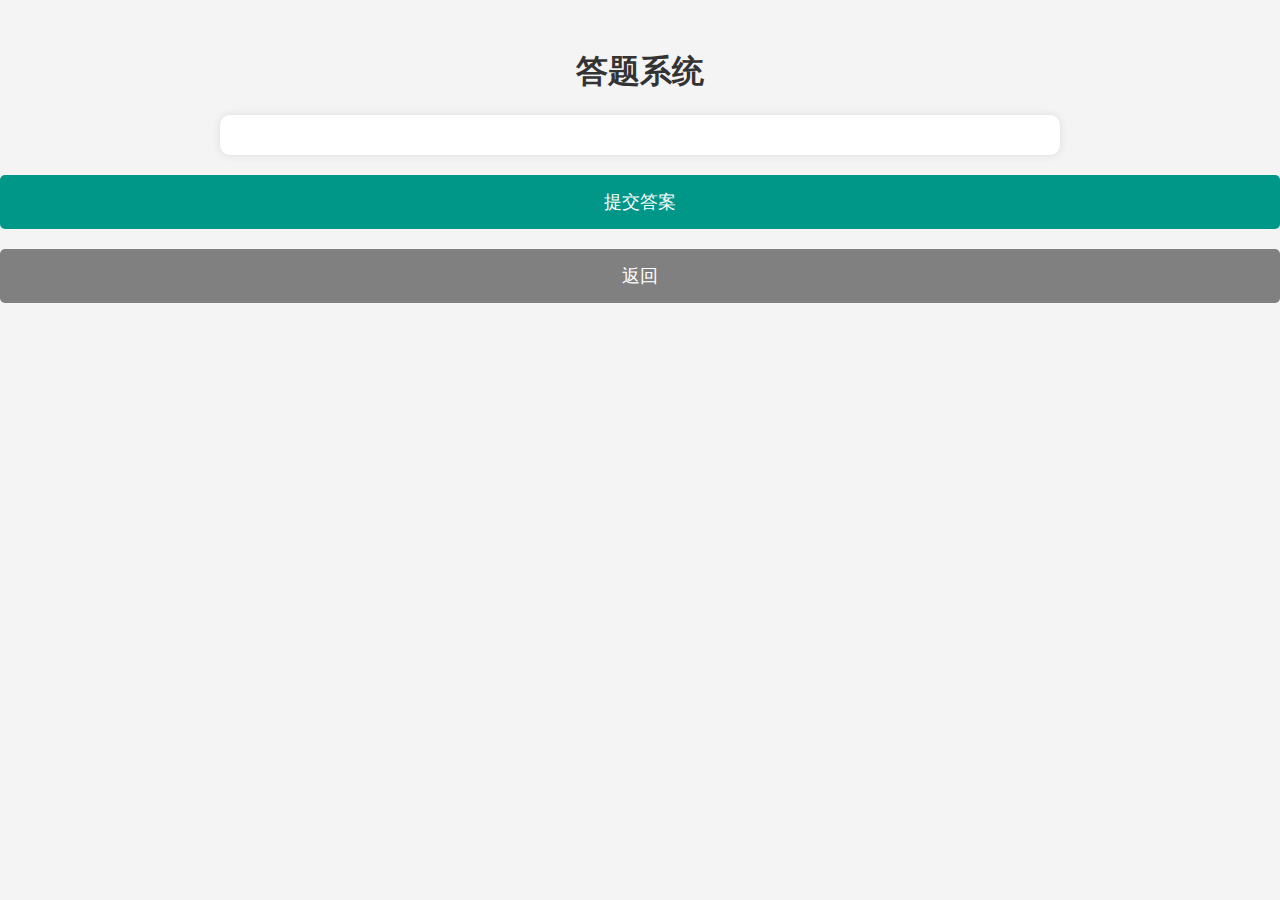
<file: src/main/resources/templates/testme.html>
<!DOCTYPE html>
<html lang="en" xmlns:th="http://www.thymeleaf.org">

<head>
    <meta charset="UTF-8">
    <title>答题页面</title>
    <link th:href="@{/css/bootstrap.min.css}" rel="stylesheet">
    <link th:href="@{/css/all.min.css}" rel="stylesheet">
    <script src="https://code.jquery.com/jquery-3.6.0.min.js"></script>
    <script src="http://172.31.73.236/assets/jquery-3.6.0.js"></script>
    <link rel="stylesheet" href="http://172.31.73.236/resource/css/12-1.css">

    <style>
        body {
            font-family: Arial, sans-serif;
            margin: 0;
            padding: 0;
            background-color: #f4f4f4;
            color: #333;
        }

        h1 {
            text-align: center;
            margin-top: 50px;
            color: #333;
        }

        #questions-container {
            width: 80%;
            max-width: 800px;
            margin: 20px auto;
            background-color: #fff;
            padding: 20px;
            box-shadow: 0 0 10px rgba(0, 0, 0, 0.1);
            border-radius: 10px;
        }

        .question {
            margin-bottom: 20px;
            border: 1px solid #ddd;
            padding: 15px;
            border-radius: 10px;
            background-color: #fafafa;
        }

        .question h3 {
            font-size: 20px;
            margin-bottom: 15px;
            color: #009688;
        }

        /* option css */
        .question input[type="radio"] {
            display: none;
        }

        .question label {
            display: flex;
            align-items: center;
            margin-bottom: 10px;
            padding: 10px;
            background-color: #fff;
            border: 1px solid #ddd;
            border-radius: 5px;
            cursor: pointer;
            transition: background-color 0.3s;
        }

        .question label:hover {
            background-color: #f0f0f0;
        }

        .question label:before {
            content: '';
            display: inline-block;
            width: 15px;
            height: 15px;
            border: 2px solid #009688;
            border-radius: 50%;
            margin-right: 10px;
            box-sizing: border-box;
            transition: background-color 0.3s, border-color 0.3s;
        }

        .question input[type="radio"]:checked+label:before {
            background-color: #009688;
            border-color: #009688;
        }

        /* submit button  */
        #submit-button {
            display: block;
            width: 100%;
            padding: 15px;
            margin-top: 20px;
            background-color: #009688;
            color: #fff;
            border: none;
            border-radius: 5px;
            font-size: 18px;
            cursor: pointer;
            transition: background-color 0.3s;
        }

        #submit-button:hover  {
            background-color: #00796b;
        }

        #back-button {
            display: block;
            width: 100%;
            padding: 15px;
            margin-top: 20px;
            background-color: gray;
            color: #fff;
            border: none;
            border-radius: 5px;
            font-size: 18px;
            cursor: pointer;
            transition: background-color 0.3s;
        }

        #back-button:hover  {
            background-color: #333;
        }
    </style>

    <script>
        let db;
        const DB_NAME = "webDatabase_2021110246";
        const DB_VERSION = 1;
        const QUESTION_STORE_NAME = "questions";

        window.onload = function () {
            const request = indexedDB.open(DB_NAME, DB_VERSION);

            request.onsuccess = function (event) {
                db = event.target.result;
                loadQuestions();
            };

            request.onerror = function (event) {
                console.error("Database error: ", event.target.error);
            };
        };

        function loadQuestions() {
            const currentPaperId = localStorage.getItem('currentPaperId');
            console.log(currentPaperId)
            const papers = JSON.parse(localStorage.getItem('papers'));
            const currentPaper = papers.find(paper => paper.id == currentPaperId);
            console.log(currentPaper)

            if (currentPaper) {
                const transaction = db.transaction([QUESTION_STORE_NAME], "readonly");
                const store = transaction.objectStore(QUESTION_STORE_NAME);

                const randomizeAnswers = currentPaper.randomizeAnswers;
                const allowReview = currentPaper.allowReview;
                const allowBacktrack = currentPaper.allowBacktrack;

                const questionPromises = currentPaper.questions.map(questionId => {
                    return new Promise((resolve, reject) => {
                        const request = store.get(parseInt(questionId));
                        request.onsuccess = function (event) {
                            resolve(event.target.result);
                        };
                        request.onerror = function (event) {
                            reject(event.target.error);
                        };
                    });
                });

                Promise.all(questionPromises).then(questions => {
                    renderQuestions(questions, randomizeAnswers, allowReview, allowBacktrack);
                });
            } else {
                console.error("No paper found with the given ID.");
            }
        }

        // 渲染题目
        function renderQuestions(questions, randomizeAnswers, allowReview, allowBacktrack) {
            const container = $("#questions-container");
            container.empty(); // 清空容器中的旧内容

            // 创建全局答案存储对象
            const userAnswers = {};

            questions.forEach((question, index) => {
                const questionId = question.id;
                const questionContent = question.content;
                const questionType = question.type;
                const options = question.options || [];
                const answer = question.answer; // 获取答案
                const questionDiv = $(`<div class="question" data-question-id="${questionId}"></div>`);
                const questionTitle = $(`
                    <h3>题${index + 1}: ${questionContent}
                    <span>(${questionType})</span>
                    ${allowReview ? '<button class="btn btn-info btn-sm show-answer">查看答案</button>' : ''}
                    </h3>
                `);
                questionDiv.append(questionTitle);

                // 根据题目类型渲染不同的选项
                switch (questionType) {
                    case '单选':
                        if (randomizeAnswers) {
                            options.sort(() => Math.random() - 0.5);
                        } // 乱序显示
                        options.slice(0, 4).forEach((option, optionIndex) => {
                            const optionDiv = $(`<div></div>`);
                            const optionInput = $(`<input type="radio" name="question-${questionId}" value="${option}" id="question-${questionId}-option-${optionIndex}"/>`);
                            const optionLabel = $(`<label for="question-${questionId}-option-${optionIndex}"></label>`);
                            optionLabel.text(option);
                            optionDiv.append(optionInput);
                            optionDiv.append(optionLabel);
                            questionDiv.append(optionDiv);
                        });
                        break;
                    case '多选':
                        if (randomizeAnswers) {
                            options.sort(() => Math.random() - 0.5);
                        } // 乱序显示
                        options.slice(0, 4).forEach((option, optionIndex) => {
                            const optionDiv = $(`<div></div>`);
                            const optionInput = $(`<input type="checkbox" name="question-${questionId}" value="${option}" id="question-${questionId}-option-${optionIndex}"/>`);
                            const optionLabel = $(`<label for="question-${questionId}-option-${optionIndex}"></label>`);
                            optionLabel.text(option);
                            optionDiv.append(optionInput);
                            optionDiv.append(optionLabel);
                            questionDiv.append(optionDiv);
                        });
                        break;
                    case '判断':
                        ['正确', '错误'].forEach((option, optionIndex) => {
                            const optionDiv = $(`<div></div>`);
                            const optionInput = $(`<input type="radio" name="question-${questionId}" value="${option}" id="question-${questionId}-option-${optionIndex}"/>`);
                            const optionLabel = $(`<label for="question-${questionId}-option-${optionIndex}"></label>`);
                            optionLabel.text(option);
                            optionDiv.append(optionInput);
                            optionDiv.append(optionLabel);
                            questionDiv.append(optionDiv);
                        });
                        break;
                    case '填空':
                        const fillInBlankInput = $(`<input type="text" name="question-${questionId}" id="question-${questionId}-fill" class="form-control"/>`);
                        questionDiv.append(fillInBlankInput);
                        break;
                    default:
                        console.error('未知的题目类型: ', questionType);
                        break;
                }

                // 绑定显示答案按钮的点击事件
                const answerDiv = $(`<div class="answer" style="display: none;"><strong>答案:</strong> ${answer}</div>`);
                questionDiv.append(answerDiv);

                container.append(questionDiv);
            });

            if (allowReview) {
                // 绑定显示答案按钮的点击事件
                container.on("click", ".show-answer", function () {
                    const answerDiv = $(this).closest(".question").find(".answer");
                    answerDiv.toggle();
                });
            }

            if (allowBacktrack) {
                // 允许回退修改答案，绑定输入框和选择框的change事件
                container.on("change", "input", function () {
                    const questionDiv = $(this).closest(".question");
                    const questionId = questionDiv.data("question-id");
                    const inputType = $(this).attr("type");

                    if (inputType === "radio" || inputType === "checkbox") {
                        userAnswers[questionId] = [];
                        questionDiv.find("input:checked").each(function () {
                            userAnswers[questionId].push($(this).val());
                        });
                    } else if (inputType === "text") {
                        userAnswers[questionId] = $(this).val();
                    }
                });
            } else {
                // 禁止回退修改答案
                container.on("change", "input", function () {
                    const questionDiv = $(this).closest(".question");
                    const questionId = questionDiv.data("question-id");
                    const inputType = $(this).attr("type");

                    if (!userAnswers[questionId]) {
                        userAnswers[questionId] = [];
                    }

                    if (inputType === "radio") {
                        questionDiv.find("input").attr("disabled", true);
                        questionDiv.find("input:checked").each(function () {
                            userAnswers[questionId].push($(this).val());
                        });
                    } else if (inputType === "text") {
                        questionDiv.find("input").attr("disabled", true);
                        userAnswers[questionId] = $(this).val();
                    }
                });
            }

            // 提交按钮事件处理
            $("#submit-button").on("click", function () {
                let correctCount = 0;

                // 计算正确答案数量
                questions.forEach(question => {
                    const userAnswer = userAnswers[question.id];
                    const correctAnswer = question.answer;

                    if (question.type === '单选' || question.type === '判断') {
                        if (userAnswer && userAnswer.length === 1 && userAnswer[0] === correctAnswer) {
                            correctCount++;
                        }
                    } else if (question.type === '多选') {
                        const sortedUserAnswer = (userAnswer || []).sort().join('');
                        const sortedCorrectAnswer = correctAnswer.split('').sort().join('');
                        if (sortedUserAnswer === sortedCorrectAnswer) {
                            correctCount++;
                        }
                    } else if (question.type === '填空') {
                        if (userAnswer && userAnswer.trim() === correctAnswer.trim()) {
                            correctCount++;
                        }
                    }
                });

                const token = localStorage.getItem('jwt');

                // 获取当前用户信息
                $.ajax({
                    url: '/api/currentUser',
                    method: 'GET',
                    headers: {
                        'Authorization': 'Bearer ' + token // 在请求头中附带 JWT
                    },
                    success: function (response) {
                        // 获取到用户信息后执行存储操作
                        const currentUser = {
                            name: response.username,
                            studentNumber: response.studentNumber,
                            correctAnswers: correctCount
                        };

                        // 获取当前试卷ID
                        const currentPaperId = localStorage.getItem('currentPaperId');

                        // 先获取存储在localStorage中的试卷信息数组
                        let paperData = JSON.parse(localStorage.getItem(`paper_${currentPaperId}_students`)) || [];

                        // 将当前用户信息添加到数组中
                        paperData.push(currentUser);

                        // 存储更新后的数组回到localStorage中
                        localStorage.setItem(`paper_${currentPaperId}_students`, JSON.stringify(paperData));
                        console.log(JSON.parse(localStorage.getItem(`paper_${currentPaperId}_students`)) )
                        // 提示用户答题结果
                        alert("你答对了 " + correctCount + " 道题。");


                    },
                    error: function (xhr, status, error) {
                        console.error("获取当前用户信息失败:", error);
                        // 处理错误情况
                    }
                });
            });
        }


    </script>
</head>

<body>
<h1>答题系统</h1>
<div id="questions-container"></div>
<button id="submit-button">提交答案</button>
<button id="back-button" onclick="window.history.back()">返回</button>
<script th:src="@{/js/jquery-3.7.1.min.js}"></script>
<script th:src="@{/js/popper.min.js}"></script>
<script th:src="@{/js/bootstrap.min.js}"></script>
<script th:src="@{/js/showUser.js}"></script>
</body>

</html>
</file>
